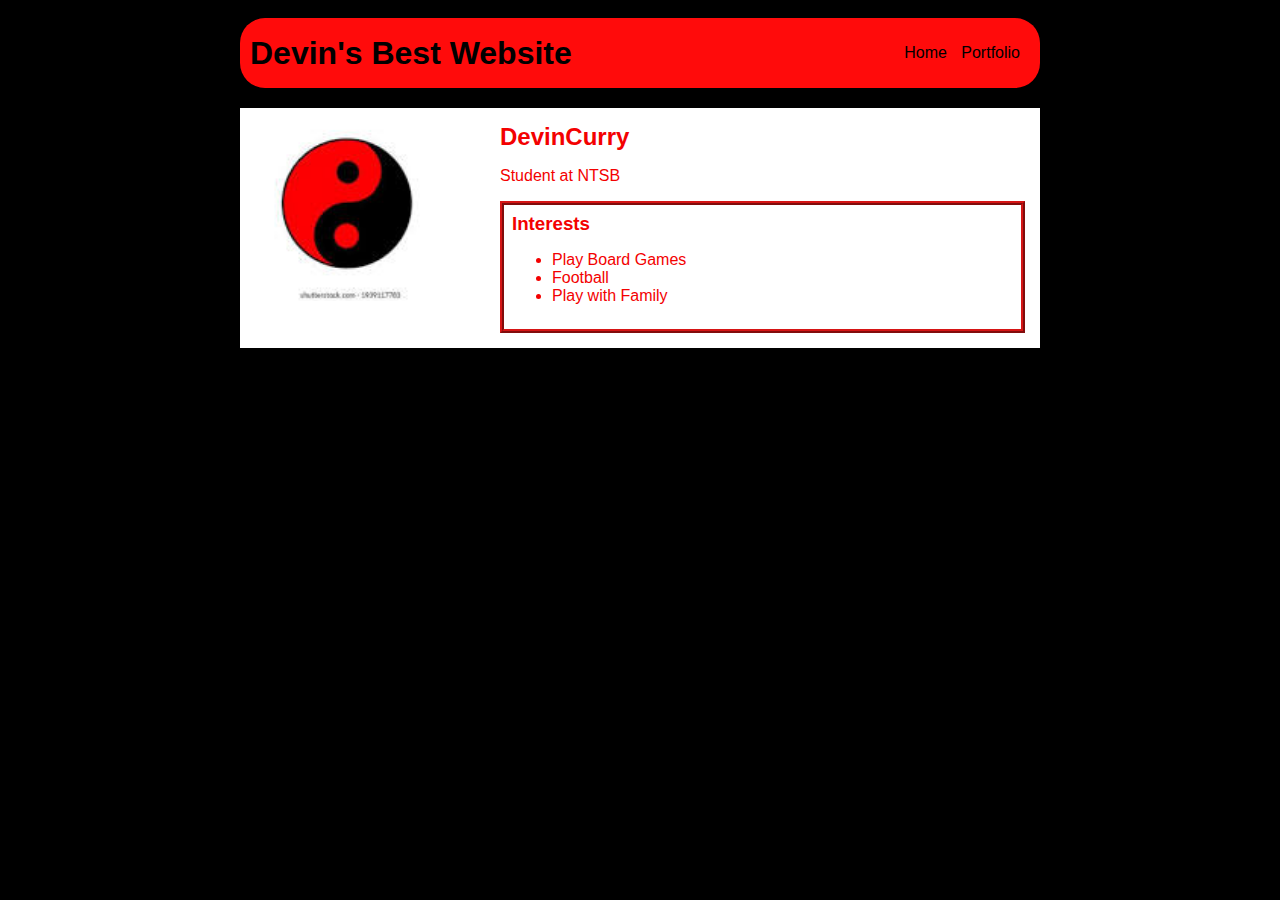
<file: index.html>
<!DOCTYPE HTML>
<html>
    <head>
        <title>Devin's Amazing Website</title>
        <link rel="stylesheet" href="style.css">
    </head>

        <body>
             <!-- All content goes here -->
            <div id="all-contents"> 
                <nav>
                    <h1>Devin's Best Website</h1>
                    <ul id="nav ul">
                        <liclass="nav-li" >
                          <a href="index.html"> Home </a>
                        </li>
                        <li class="nav-li" >
                          <a href="portfolio.html"> Portfolio </a>
                        </li>
                    </ul>
                </nav>
                <main>
                    <!-- Sidebar section -->
                   <div class="sidebar">
                        <img class="sidebar-img" src="[data-uri]">
                    </div>
                    <!-- Content section -->
                   <div class="content">
                        <h2>DevinCurry</h2>
                        <p>Student at NTSB</p>
                        <!-- Intersests section -->
                    <div id="interests">
                        <h3>Interests</h3>
                        <ul>
                            <li>Play Board Games</li>
                            <li>Football</li>
                            <li>Play with Family</li>
                        </ul>
                    </div>
                    </div>
                </main>
            </div>
    </body>
    </html>
</file>
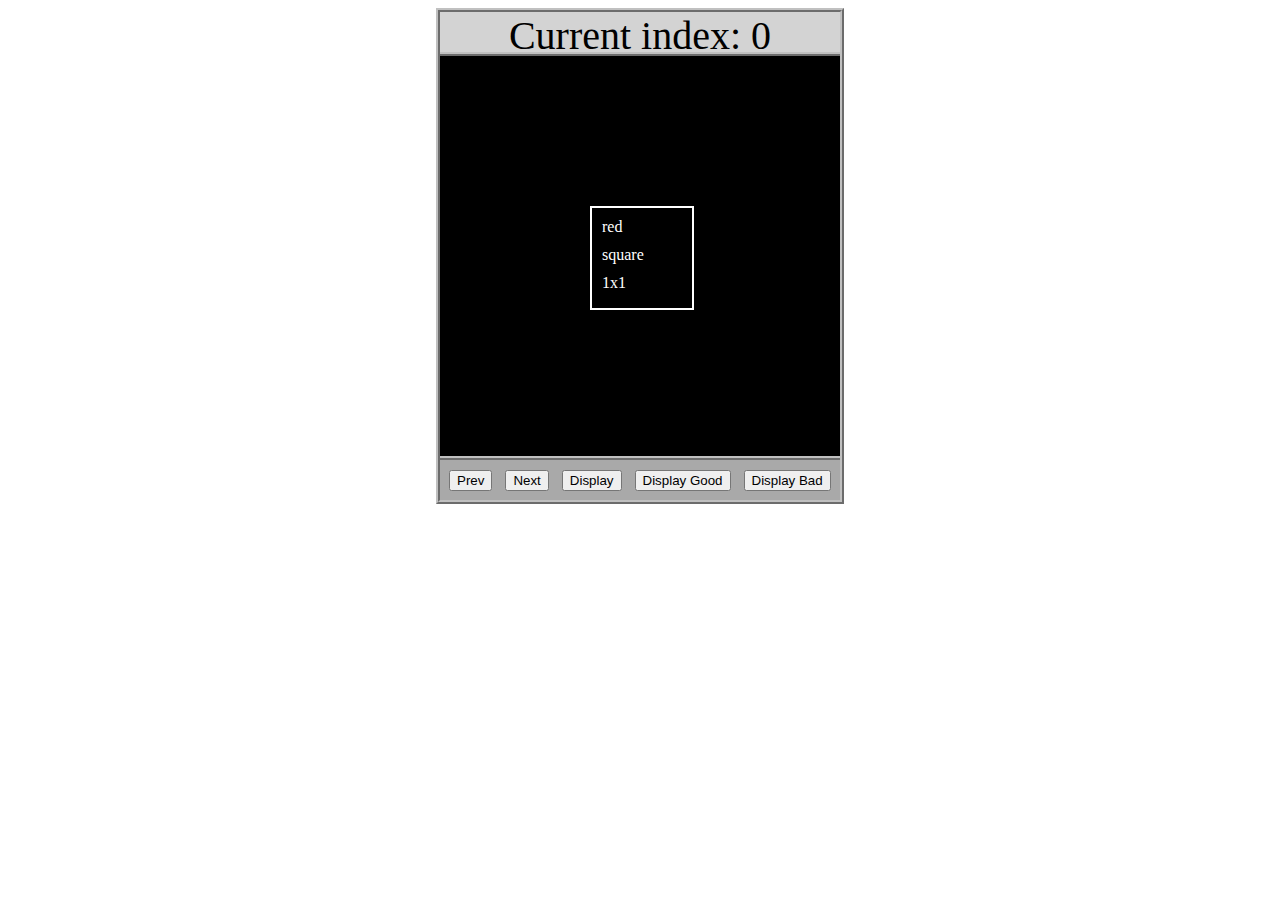
<file: asd-projects/data-shapes/index.html>
<!DOCTYPE html>
<html>
  <head>
    <meta charset="utf-8" />
    <meta name="viewport" content="width=device-width" />
    <title>Data Shapes</title>
    <link rel="stylesheet" href="index.css" />
    <script src="https://code.jquery.com/jquery-3.1.0.js"></script>
    <script src="index.js"></script>
  </head>
  <body>
    <div id="board">
      <div id="info-bar">Current index: 0</div>
      <div id="shape-container">
        <div id="shape"></div>
      </div>
      <div id="button-box">
        <button id="cycle-left">Prev</button>
        <button id="cycle-right">Next</button>
        <button id="execute1">Display</button>
        <button id="execute2">Display Good</button>
        <button id="execute3">Display Bad</button>
      </div>
    </div>
  </body>
</html>
</file>
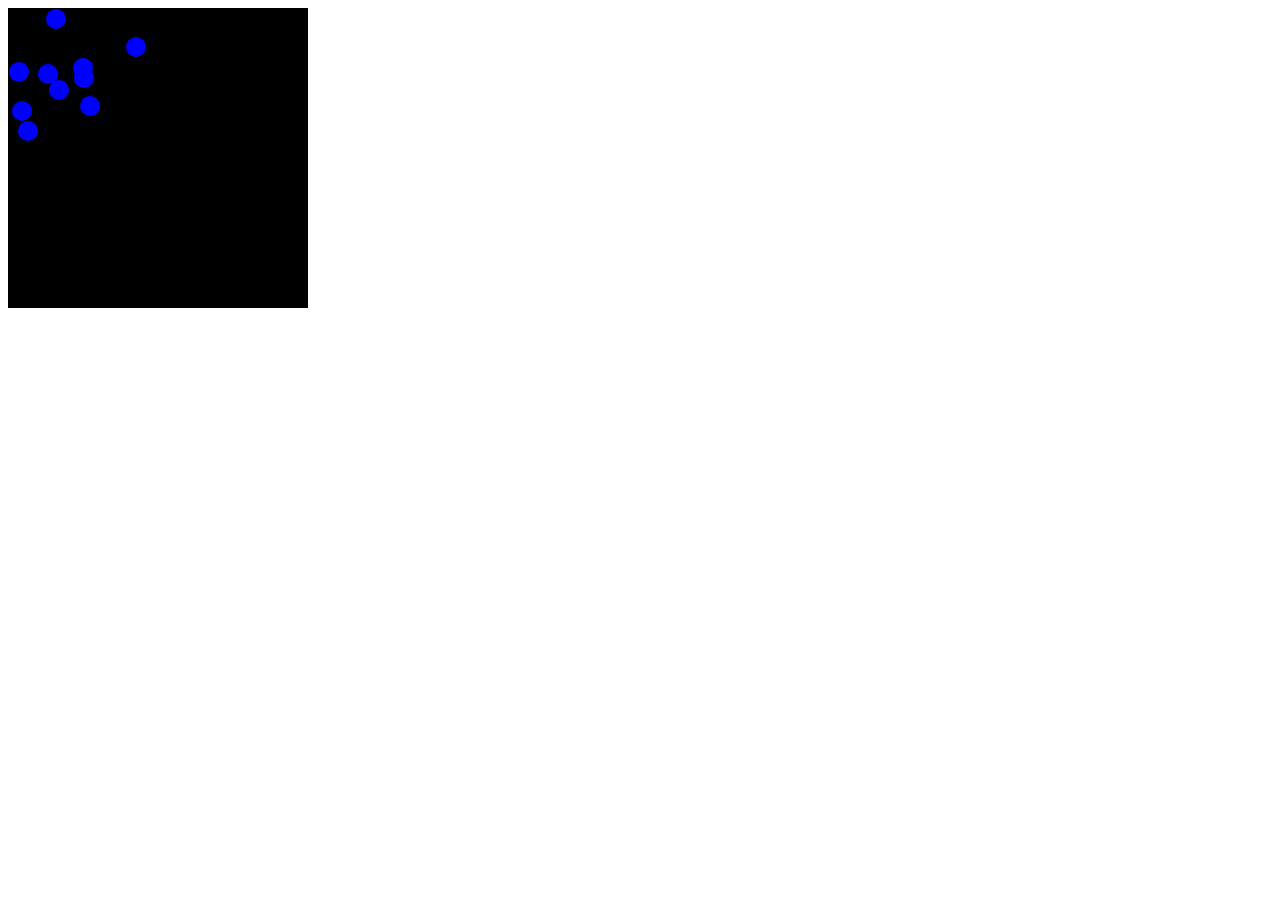
<file: asd-projects/debugging-exercise/index.html>
<!DOCTYPE html>
<html>
<head>
    <meta charset="utf-8">
    <meta name="viewport" content="width=device-width">
    <title>Debugger Exercise</title>
    <link rel="stylesheet" href="index.css">
    <script src="https://code.jquery.com/jquery-3.1.0.js"></script>
    <script src="index.js"></script>
</head>
<body>
    <div id="board">

    </div>
</body>
</html>
</file>
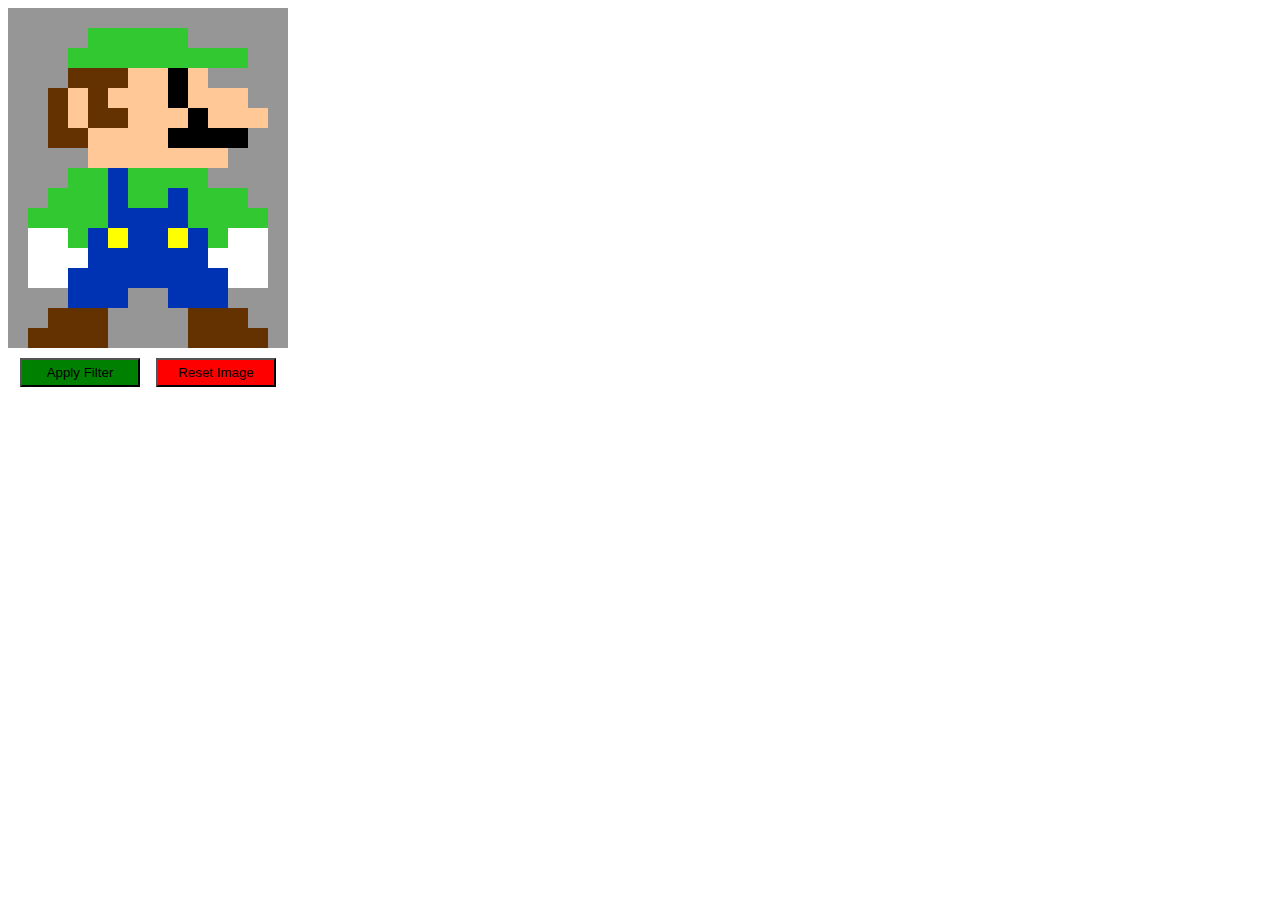
<file: asd-projects/image-filtering/index.html>
<!DOCTYPE html>
<html>
  <head>
    <script src="https://code.jquery.com/jquery-3.1.0.js"></script>
    <meta charset="utf-8" />
    <meta name="viewport" content="width=device-width" />
    <link rel="stylesheet" href="index.css" />
    <script src="image.js"></script>
    <script src="index.js"></script>
    <title>Image Filtering</title>
  </head>
  <body>
    <div id="display"></div>
    <div id="button-box">
      <button id="apply">Apply Filter</button>
      <button id="reset">Reset Image</button>
    </div>
  </body>
</html>
</file>
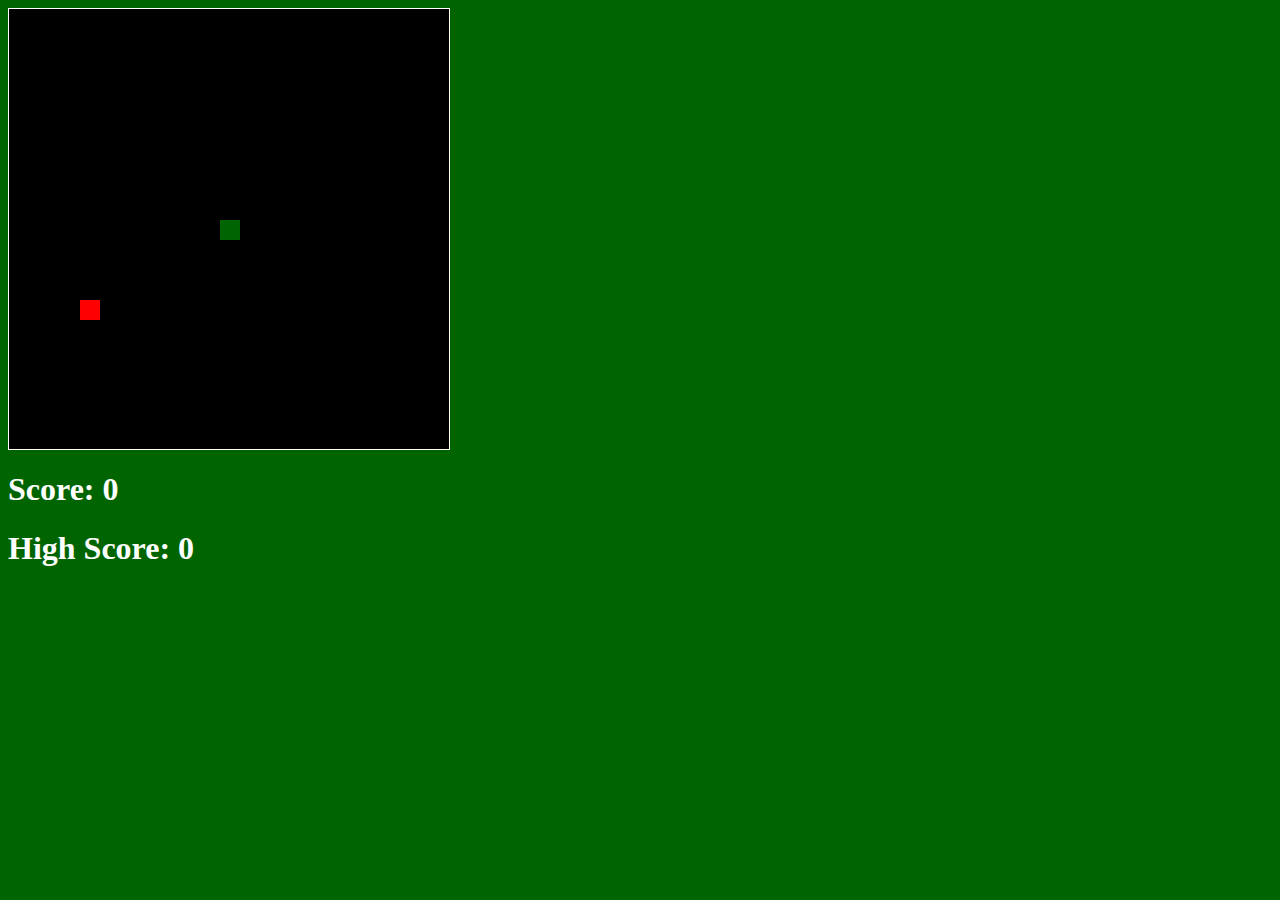
<file: asd-projects/snake/index.html>
<!DOCTYPE html>
<html>

  <head>
    <title>Snake</title>
    <!--Link jQuery and CSS here-->
    <script src="jquery.min.js"></script>
    <link rel="stylesheet" type="text/css" href="index.css" />
  </head>
  
  <body>
    <div id="board"></div>
<h1 id="score">Score: 0</h1>
<h1 id="highScore">High Score: 0</h1>
  </body>
  
  <!-- Link index.js here -->
  <script src="index.js"></script>
</html>
</file>
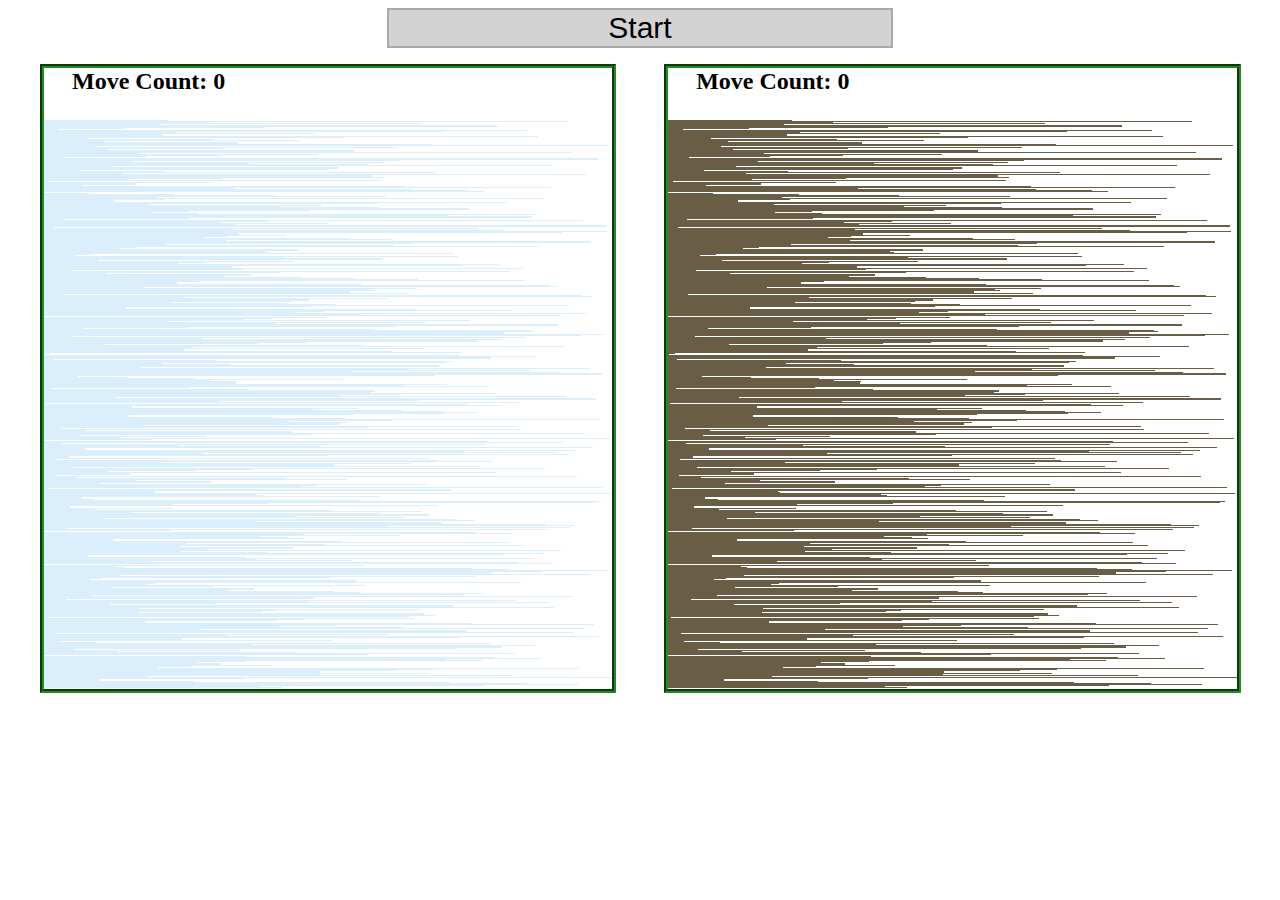
<file: asd-projects/sorting-exercise/index.html>
<!DOCTYPE html>
<html>
<head>
    <script src="https://code.jquery.com/jquery-3.1.0.js"></script>    
    <meta charset="utf-8">
    <meta name="viewport" content="width=device-width">
    <link rel="stylesheet" href="index.css">
    <script src="setup.js"></script>
    <script src="index.js"></script>
    <script src="run.js"></script>
    <title>Sorting</title>
</head>
<body>
    <div id="fullContainer">
        <div id="buttonContainer">
          <button id="goButton">Start</button>
        </div>
        <div id="sortContainer">
            <div class="subContainer" id="bubbleArea">
                <h2 id="bubbleCounter">Move Count: 0</h2>
                <div id="displayBubble">

                </div>
            </div>

            <div class="subContainer" id="quickArea">
                <h2 id="quickCounter">Move Count: 0</h2>
                <div id="displayQuick">

                </div>
            </div>
        </div>
    </div>
</body>
</html>
</file>
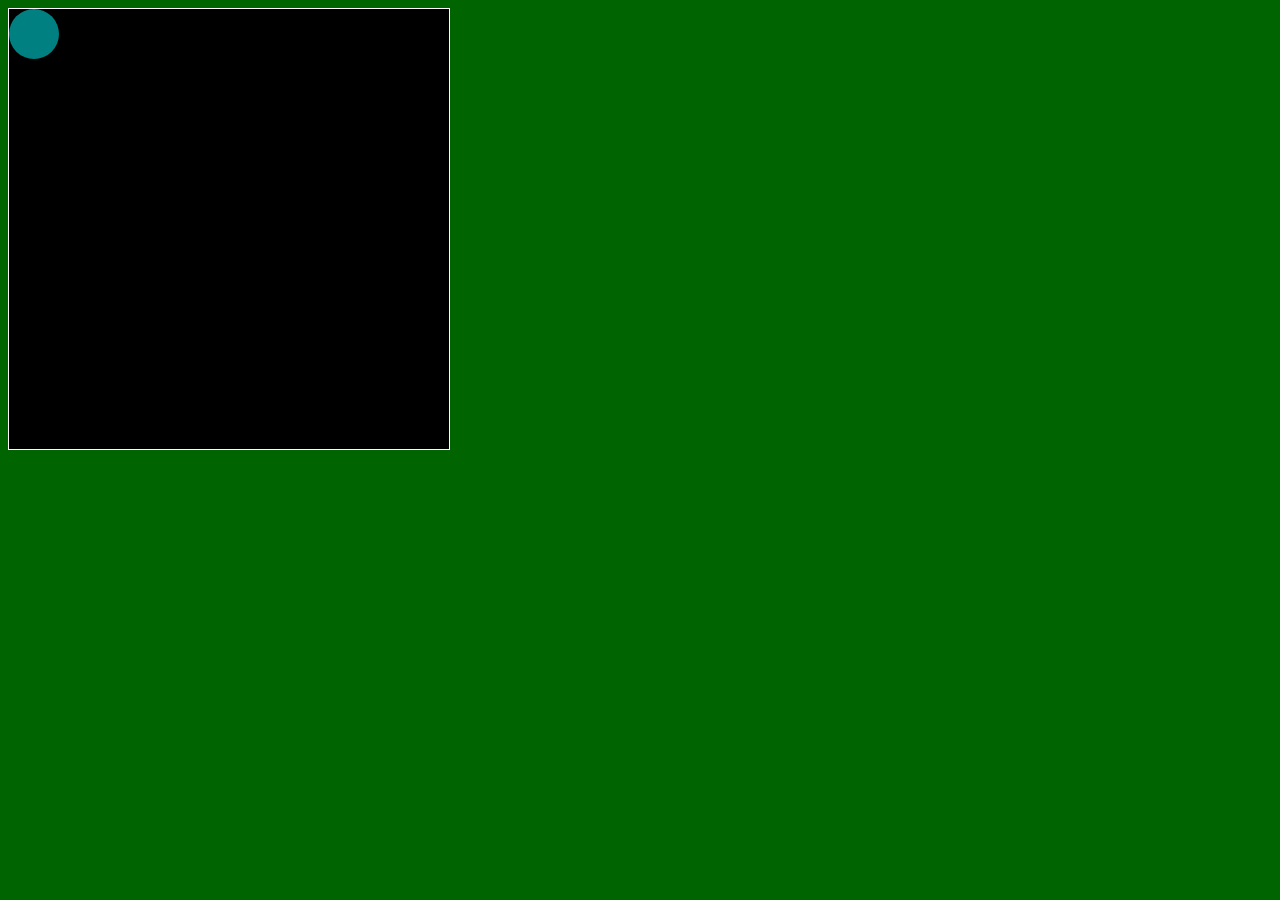
<file: asd-projects/walker/index.html>
<!DOCTYPE html>
<html>
  <head>
    <title>Title</title>
    <!-- Load CSS files -->
    <link rel="stylesheet" type="text/css" href="index.css">
    
    <!-- Load JavaScript files -->
    <script src="jquery.min.js"></script>
    <script src="index.js"></script>
  </head>
  
  <body>
    <div id='board'>
      <div id='walker'></div>
    </div>
  </body>
</html>
</file>
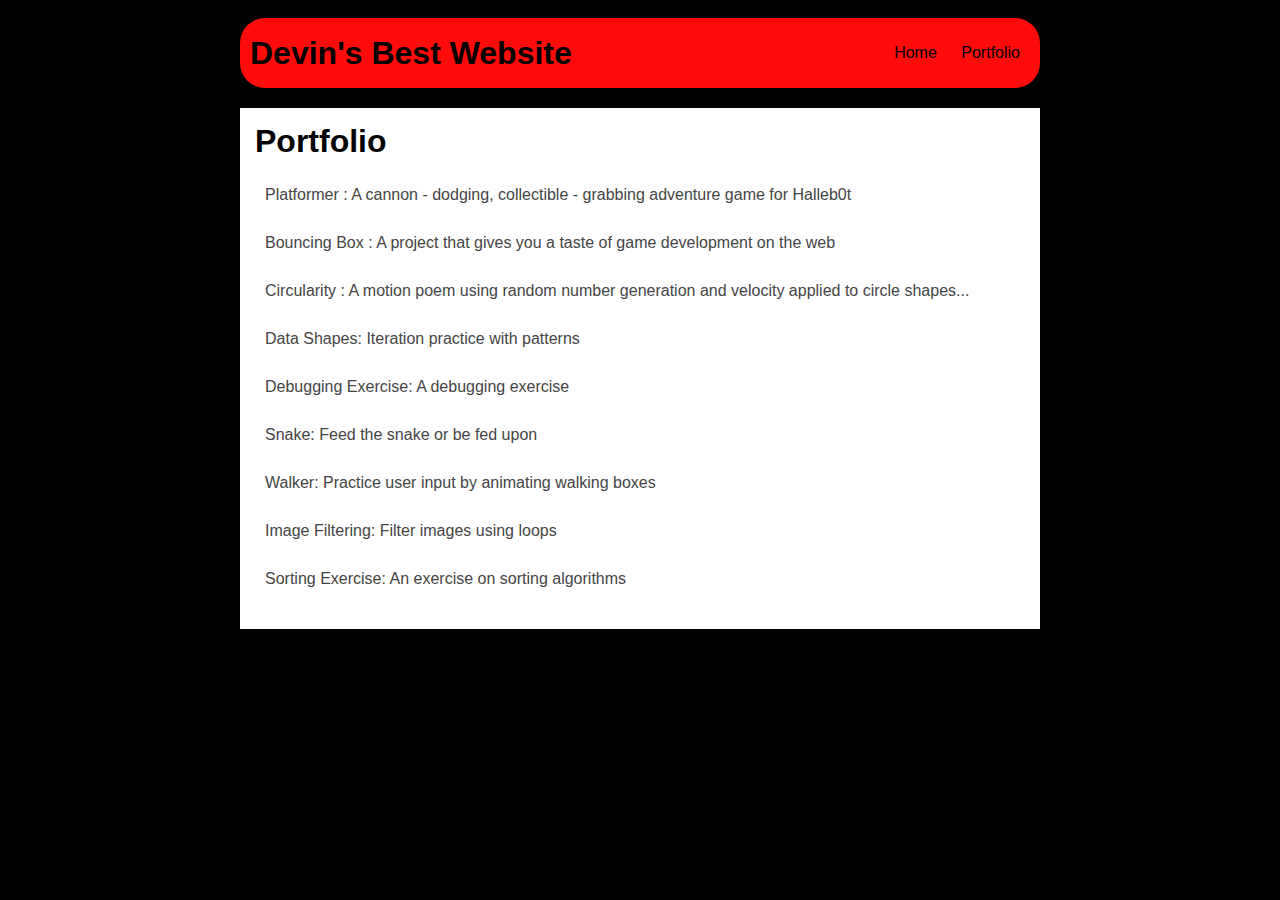
<file: portfolio.html>
<!DOCTYPE HTML>
<html>
    <head>
        <title>Devin's Best Website</title>
        <link rel="stylesheet" href="style.css">
    </head>

    <body>
      <div id="all-contents">
        <nav>
            <h1>Devin's Best Website</h1>
            <ul id="nav-ul">
                <li class="nav-li">
                <a class="nav-a" href="index.html">Home</a>
            </li>
            <li class="nav-li">
               <a class="nav-a" href="portfolio.html">Portfolio</a>
            </li>
        </ul>
     </nav> 
     <main>
        <div class="content">
     <h1>Portfolio</h1>
     <ul id="portfolio">
        <li><a href="projects/platformer/">Platformer : A cannon - dodging, collectible - grabbing adventure game for Halleb0t</a></li>
        <li><a href="projects/bouncing-box/">Bouncing Box : A project that gives you a taste of game development on the web </a></li>
        <li><a href="projects/circularity/">Circularity : A motion poem using random number generation and velocity applied to circle shapes...</a></li>
        <li><a href="asd-projects/data-shapes"> Data Shapes: Iteration practice with patterns</a></li>
        <li><a href="asd-projects/debugging-exercise"> Debugging Exercise: A debugging exercise</a></li>
        <li><a href="asd-projects/snake">Snake: Feed the snake or be fed upon</a></li>
        <li><a href="asd-projects/walker">Walker: Practice user input by animating walking boxes</a></li>
        <li><a href="asd-projects/image-filtering">Image Filtering: Filter images using loops</a></li>
        <li><a href="asd-projects/sorting-exercise">Sorting Exercise: An exercise on sorting algorithms</a></li>
    </ul>   
  </div>
</main>  
    </body>
</html>
</file>
<file: style.css>
body {
    background: rgb(0, 0, 0);
    color: rgb(243, 1, 1);
    padding: 10px;
    font-family: arial;
}
#all-contents {
  max-width: 800px;
    margin: auto;
}

/* navigation menu */
nav {
    background: rgb(255, 11, 11);
   margin: 0 auto; 
   margin-bottom: 20px;
    display: flex;
    padding: 10px;
    border-radius: 25px;
}
h1 {
    display: flex;
    align-items: center;
    color: rgb(0, 0, 0);
    flex: 1;
    margin: 0;
}
#nav-ul {
    list-style-image: none;
}
.nav-li {
    display: inline-block;
    padding: 0 10px;
}
a {
    text-decoration: none;
    color: #000000;
}

/* main container area beneath menu */
main {
    background: rgb(255, 255, 255);
    display: flex;
}
.sidebar {
    margin-right: 25px;
    padding: 10px;
}
.sidebar-img {
    width: 200px;
}
.content {
    flex: 1;
    padding: 15px;
}

/* portfolio styles */
#interests {
    border: 4px rgb(214, 21, 21) ridge;
    padding: 8px;
}
h2, h3 {
    margin: 0px;
}
 /* portfolio styles */
 .content h1 {
    color: black;
}

#portfolio {
    list-style-type: none;
    padding-left: 0;
}

#portfolio li {
    background: #fff;
    padding: 10px;
    border-radius: 10px;
    margin-bottom: 10px;
}

#portfolio li:hover {
    background: #eee;
}

#portfolio a {
    text-decoration: none;
    color: #454545;
}
</file>
<file: asd-projects/data-shapes/index.css>
#board {
  width: 400px;
  margin: auto;
  border: silver ridge 4px;
}

#info-bar {
  width: 400px;
  height: 40px;
  background: lightgray;
  font-size: 40px;
  text-align: center;
}

#shape-container {
  width: 400px;
  height: 400px;
  background: black;
  border-top: silver ridge 4px;
  border-bottom: silver ridge 4px;
}

#button-box {
  width: 400px;
  height: 40px;
  background: darkgray;
}

#shape {
  color: white;
  width: 100px;
  height: 100px;
  position: relative;
  top: 150px;
  left: 150px;
  border: white solid 2px;
  display: block;
}

button {
  width: auto;
  height: auto;
  margin: auto;
  margin-top: 10px;
  margin-left: 9px;
}

p {
  margin: 10px;
}
</file>
<file: asd-projects/debugging-exercise/index.css>
#board {
    background: black;
    width: 300px;
    height: 300px;
    left: 0px;
    top: 0px;
}


.circle {
    background: blue;
    width: 20px;
    height: 20px;
    border-radius: 10px;
    position: absolute;
}
</file>
<file: asd-projects/image-filtering/index.css>
.square {
  width: 20px;
  height: 20px;
  position: absolute;
}

body > div {
  position: relative;
}

#button-box {
  position: relative;
  top: 350px;
}

button {
  width: 120px;
  padding: 5px;
  margin-left: 12px;
}

#apply {
  background: green;
}

#reset {
  background: red;
}
</file>
<file: asd-projects/snake/index.css>
body {
  background-color: darkgreen;
}

#board {
  width: 440px;
  height: 440px;
  border: 1px solid white;
  background-color: black;
}

#score, #highScore {
  color: white;
}

.snake, .apple {
  display: block;
  width: 20px;
  height: 20px;
  position: absolute;
  user-select: none;
}

.snake {
  background-color: green;
  z-index: 2;
}

#snake-head {
  background-color: darkgreen;
}

.apple {
  background-color: red;
  z-index: 1;
}
</file>
<file: asd-projects/sorting-exercise/index.css>
#fullContainer {
    width:100%;
}
#buttonContainer {
    margin:auto;
    width: 40%;
}
#goButton {
    margin: auto;
    width: 100%;
    border: 2px darkgray double;
    background: lightgray;
    font-size: 30px;
}
#sortContainer {
    display: table;
    margin: 0 auto;
    width: 100%;
}
.subContainer {
    display: inline-block;
    width:45%;
    border: 4px forestgreen groove;
    margin-top: 1.25%;
}
#bubbleArea {
    margin-left: 2.5%;
}
#quickArea {
    margin-left: 3.75%;
}
.subContainer > h2 {
    margin-left: 5%;
    height: 32px;
    margin-top: 0;
}
.sortElement {
    background-position: center;
    background-repeat: repeat-x;
    position: absolute;
    left: 0px;
    margin: 0;
    padding: 0;
}
.subContainer > div {
    position: relative;
}
.bubbleElement {
    background: url('img/bubble.png');
    /*border: 2px aqua ridge;*/
}
.quickElement {
    background: url('img/quick.png');
    /*border: 2px firebrick ridge;*/
}
</file>
<file: asd-projects/walker/index.css>
body {
  background-color: darkgreen;
}

#board {
  width: 440px;
  height: 440px;
  border: 1px solid white;
  background-color: black;
  position: relative;
}

#walker {
  background-color: teal;
  width: 50px;
  height: 50px;
  position: absolute;
  border-radius: 50px;
/*   left: 100px; */  /* Uncomment if you want to set a "starting" position */
/*   top: 100px;  */  /* Uncomment if you want to set a "starting" position */
}
</file>
